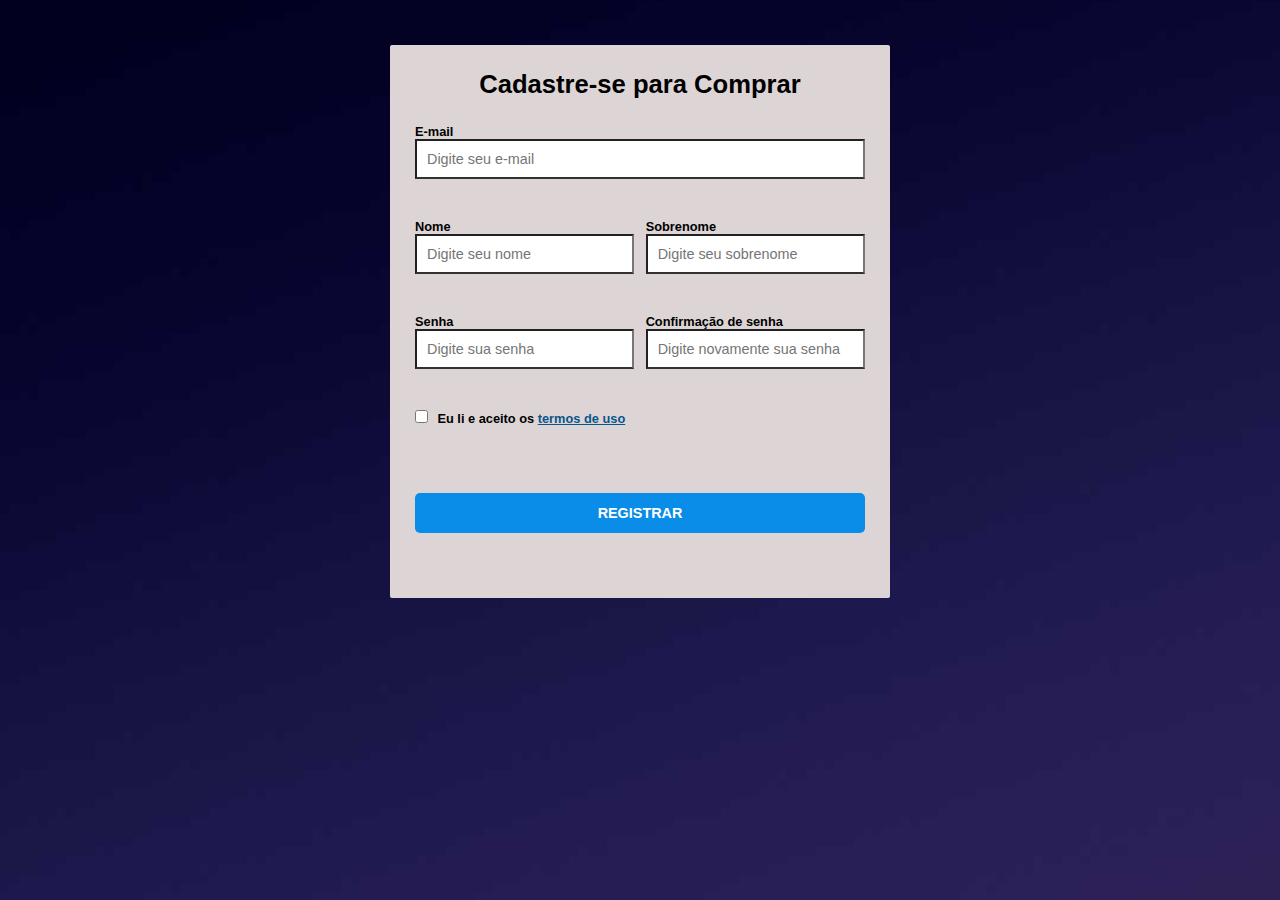
<file: 2 Tela de Cadastro/index.html>
<!DOCTYPE html>
<html lang="en">
<head>
  <meta charset="UTF-8">
  <meta name="viewport" content="width=device-width, initial-scale=1.0">
  <meta http-equiv="X-UA-Compatible" content="ie=edge">
  <title>Cadastro de ussuario com validações em JS</title>
  <link rel="stylesheet" href="css/styles.css">
</head>
<body>
  <div id="main-container">
    <h1>Cadastre-se para Comprar</h1>
    <form id="register-form" action="">
      <div class="full-box">
        <label for="email">E-mail</label>
        <input type="email" name="email" id="email" placeholder="Digite seu e-mail" data-min-length="2" data-email-validate>
      </div>
      <div class="half-box spacing">
          <label for="name">Nome</label>
          <input type="text" name="name" id="name" placeholder="Digite seu nome" data-required data-min-length="3" data-max-length="16">
      </div>
      <div class="half-box">
          <label for="lastname">Sobrenome</label>
          <input type="text" name="lastname" id="lastname" placeholder="Digite seu sobrenome" data-required data-only-letters>
      </div>
      <div class="half-box spacing">
        <label for="lastname">Senha</label>
        <input type="password" name="password" id="password" placeholder="Digite sua senha" data-password-validate data-required>
      </div>
      <div class="half-box">
        <label for="passconfirmation">Confirmação de senha</label>
        <input type="password" name="passconfirmation" id="passwordconfirmation" placeholder="Digite novamente sua senha" data-equal="password">
      </div>
      <div>
        <input type="checkbox" name="agreement" id="agreement">
        <label for="agreement" id="agreement-label">Eu li e aceito os <a href="#">termos de uso</a></label>
      </div>
      <div class="full-box">
        <input id="btn-submit" type="submit" value="Registrar">
      </div>
    </form>
  </div>
</body>
</html>
</file>
<file: 2 Tela de Cadastro/css/styles.css>
* {
    margin: 0;
    padding: 0;
    box-sizing: border-box;
    font-family: Helvetica;
    color: #000000;
  }
  
  input, label {
    display: block;
    outline: none;
    width: 100%;
  }
  
  a {
    color: #08558B;
  }
  
  body {
    padding-top: 5vh;
    background-image: url('../img/fundo2.jpg');
    background-size: cover;
    background-position-y: -150px;
  }
  
  
  #main-container {
    width: 500px;
    margin-left: auto;
    margin-right: auto;
    background-color: rgb(221, 213, 213);
    border-radius: 2px;
    padding: 25px;
  }
  
  #main-container h1 {
    text-align: center;
    margin-bottom: 25px;
    font-size: 1.6rem;
  }
  
  form {
    display: flex;
    flex-wrap: wrap;
    justify-content: space-between;
  }
  
  .full-box {
    flex: 1 1 100%;
    position: relative;
  }
  
  .half-box {
    flex: 1 1 45%;
    position: relative;
  }
  
  .spacing {
    margin-right: 2.5%;
  }
  
  label {
    font-weight: bold;
    font-size: .8rem;
  }
  
  input {
    border-bottom: 2px solid #323232;
    padding: 10px;
    font-size: .9rem;
    margin-bottom: 40px;
  }
  
  input:focus {
    border-color: #000000;
  }
  
  input[type="submit"] {
    text-align: center;
    text-transform: uppercase;
    border: none;
    height: 40px;
    width: center;
    border-radius: 5px;
    margin-top: 30px;
    cursor: pointer;
    color: #FFF;
    background-color: #0a8ce9;
    font-weight: bold;
  }
  
  input[type="submit"]:hover {
    background-color: #0428a7;
    transition: .5s;
  }
  
  #agreement {
    margin-right: 5px;
  }
  
  #agreement, #agreement-label {
    display: inline-block;
    width: auto;
  }
  
  .error-validation {
    color: #ff1a1a;
    position: absolute;
    top: 57px;
    font-size: 12px;
  }
  
  .template {
    display: none;
  }
</file>
